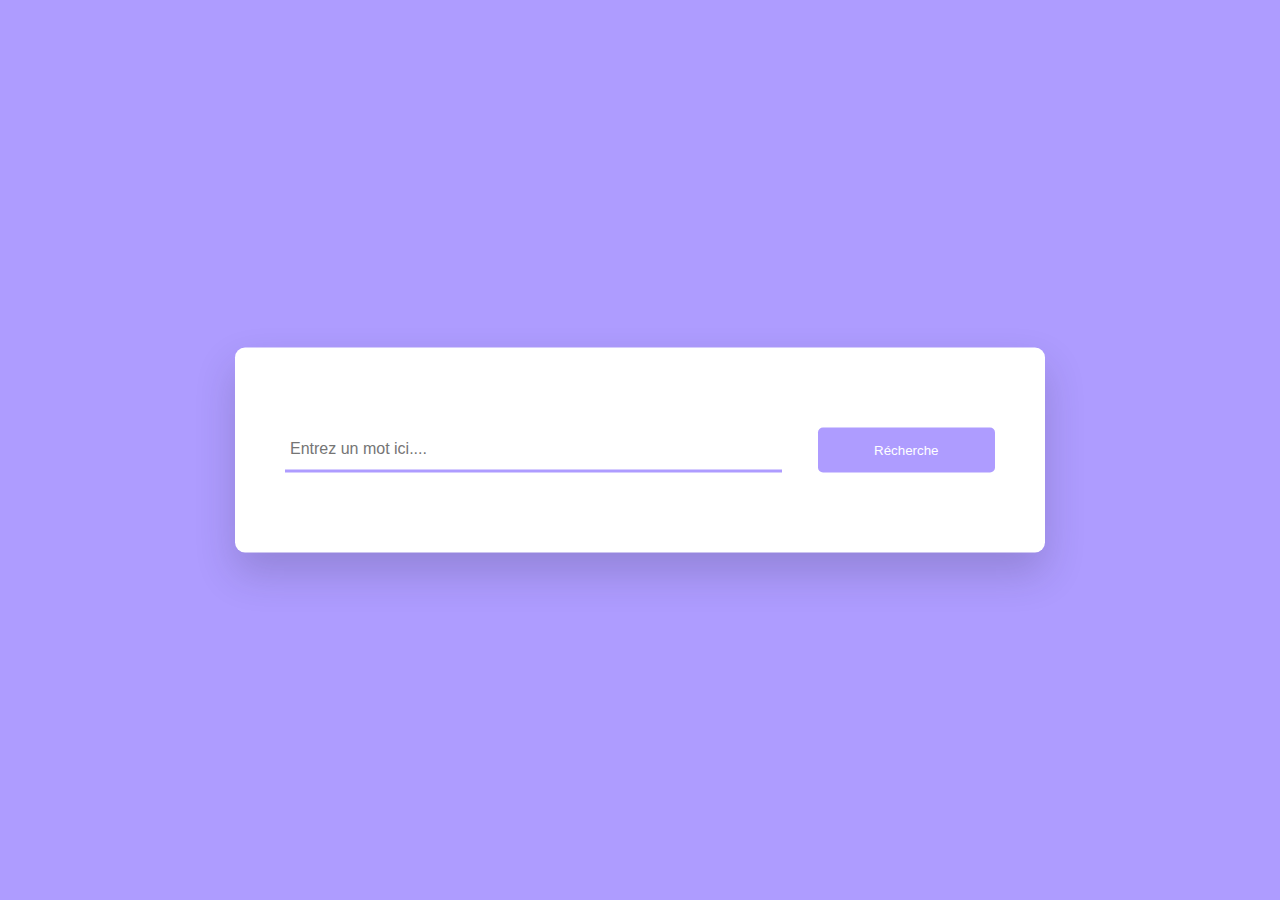
<file: Dicto.html>
<!DOCTYPE html>
<html lang="en">
<head>
    <meta charset="UTF-8">
    <meta name="viewport" content="width=device-width, initial-scale=1.0">
    <title>Document</title>
    <link rel="stylesheet" href="assets_css/dicto.css">
    <link rel="stylesheet" href="https://cdnjs.cloudflare.com/ajax/libs/font-awesome/5.15.4/css/all.min.css">
    <link rel="stylesheet" href="https://fonts.googleapis.com/css2?family=Poppins&display=swap">
</head>
<body>
    <audio id="sound"></audio>
    <section class="container container-form1">
        <div class="search-box">
            <input type="text" placeholder="Entrez un mot ici...." id="inp-word">
            <button id="search-btn">Récherche</button>
        </div>
        <div class="result" id="result"></div>
       </section>

       <script src="java_script/java.js"></script>
</body>
</html>
</file>
<file: assets_css/dicto.css>
*{
    padding: 0;
    margin: 0;
    box-sizing: border-box;
}
*:not(i){
    font-family:'Poppins' sans-serif;
}



body{
    background-color: #ae9cff;
}

.container-form1{
    background-color: #ffffff;
    width: 90vmin;
    position: absolute;
    transform: translate(-50%, -50%);
    top: 50%;
    left: 50%;
    padding: 80px 50px;
    border-radius: 10px;
    box-shadow: 0 20px 40px rgba(38, 33, 61, 0.2);
}

.search-box{
    width: 100%;
    display: flex;
    justify-content: space-between;
}

.search-box input{
    padding: 5px;
    width: 70%;
    border: none;
    outline: none;
    border-bottom: 3px solid #ae9cff;
    font-size: 16px;
}

.search-box button{
    padding: 15px 0;
    width: 25%;
    background-color: #ae9cff;
    border: none;
    outline: none;
    color: #ffffff;
    border-radius: 5px;
}

.result{
    position: relative;
}

.result h3{
    font-size: 30px;
    color: #1f194c;
}

.result .word{
    display: flex;
    justify-content: space-between;
    margin-top: 80px;
}

.result button{
    background-color: transparent;
    color: #ae9cff;
    border: none;
    outline: none;
    font-size: 18px;
}

.result .details{
    display: flex;
    gap: 10px;
    color: #b3b6d4;
    margin: 5px 0 20px 0;
    font-size: 14px;
}

.word-meaning{
    color: #575a7b;
}

.word-example{
    color: #575a7b;
    font-style: italic;
    border-left: 5px solid #ae9cff;
    padding-left: 20px;
    margin-top: 30px;
}
</file>
